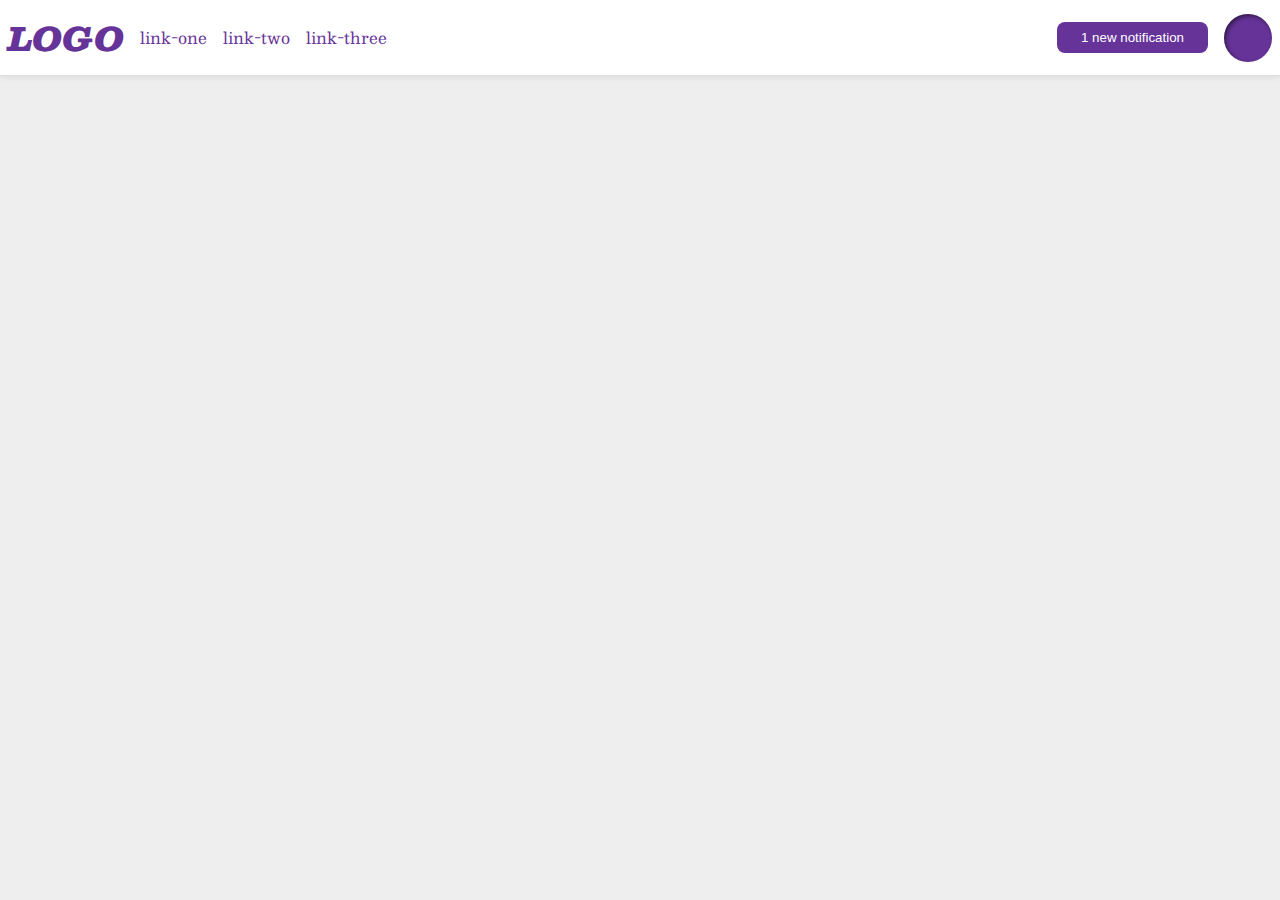
<file: flex/03-flex-header-2/index.html>
<!DOCTYPE html>
<html lang="en">
<head>
  <meta charset="UTF-8">
  <meta http-equiv="X-UA-Compatible" content="IE=edge">
  <meta name="viewport" content="width=device-width, initial-scale=1.0">
  <title>Flex Header 2</title>
  <link rel="stylesheet" href="style.css">
</head>
<body>
  <div class="header">
    <div class="logo_and_links">
      <div class="logo">
        LOGO
      </div>
      <ul class="links">
        <li><a href="google.com">link-one</a></li>
        <li><a href="google.com">link-two</a></li>
        <li><a href="google.com">link-three</a></li>
      </ul>
    </div>
    <div class="notifications_and_images">
      <button class="notifications">
        1 new notification
      </button>
      <div class="profile-image"></div>
    </div>
  </div>
</body>
</html>
</file>
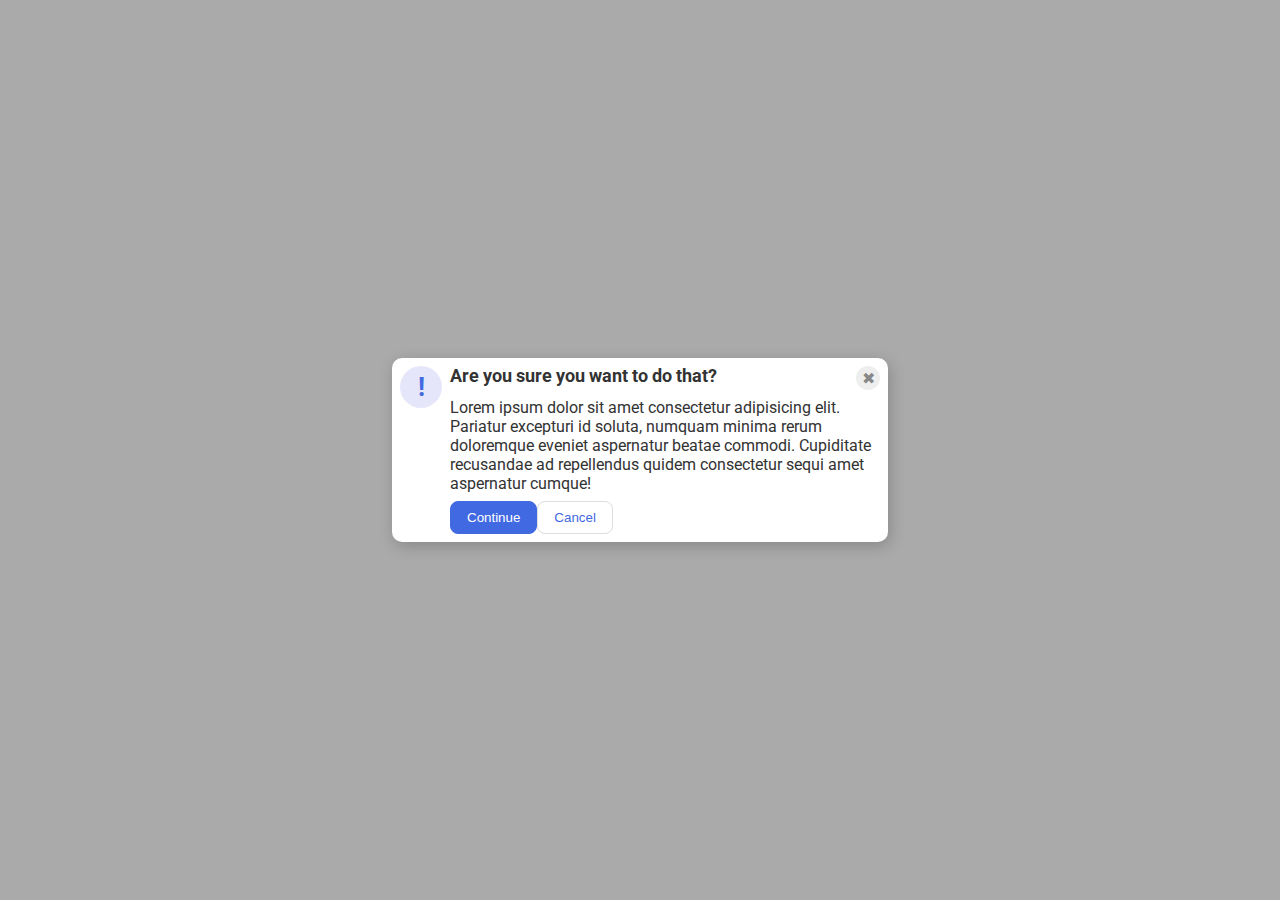
<file: flex/05-flex-modal/index.html>
<!DOCTYPE html>
<html lang="en">
  <head>
    <meta charset="UTF-8">
    <meta http-equiv="X-UA-Compatible" content="IE=edge">
    <meta name="viewport" content="width=device-width, initial-scale=1.0">
    <link rel="stylesheet" href="style.css">
    <title>Modal</title>
  </head>
  <body>
    <div class="modal">
      <div class="icon">!</div>
      <div class="texts_and_buttons">
        <div class="header_and_close">
      <div class="header">Are you sure you want to do that?</div>
      <div class="close-button">✖</div>
    </div>
      <div class="text">Lorem ipsum dolor sit amet consectetur adipisicing elit. Pariatur excepturi id soluta, numquam minima rerum doloremque eveniet aspernatur beatae commodi. Cupiditate recusandae ad repellendus quidem consectetur sequi amet aspernatur cumque!</div>
      <div class ="buttons_below">
      <button class="continue">Continue</button>
      <button class="cancel">Cancel</button>
    </div>  
    </div>
    </div>
  </body>
</html>
</file>
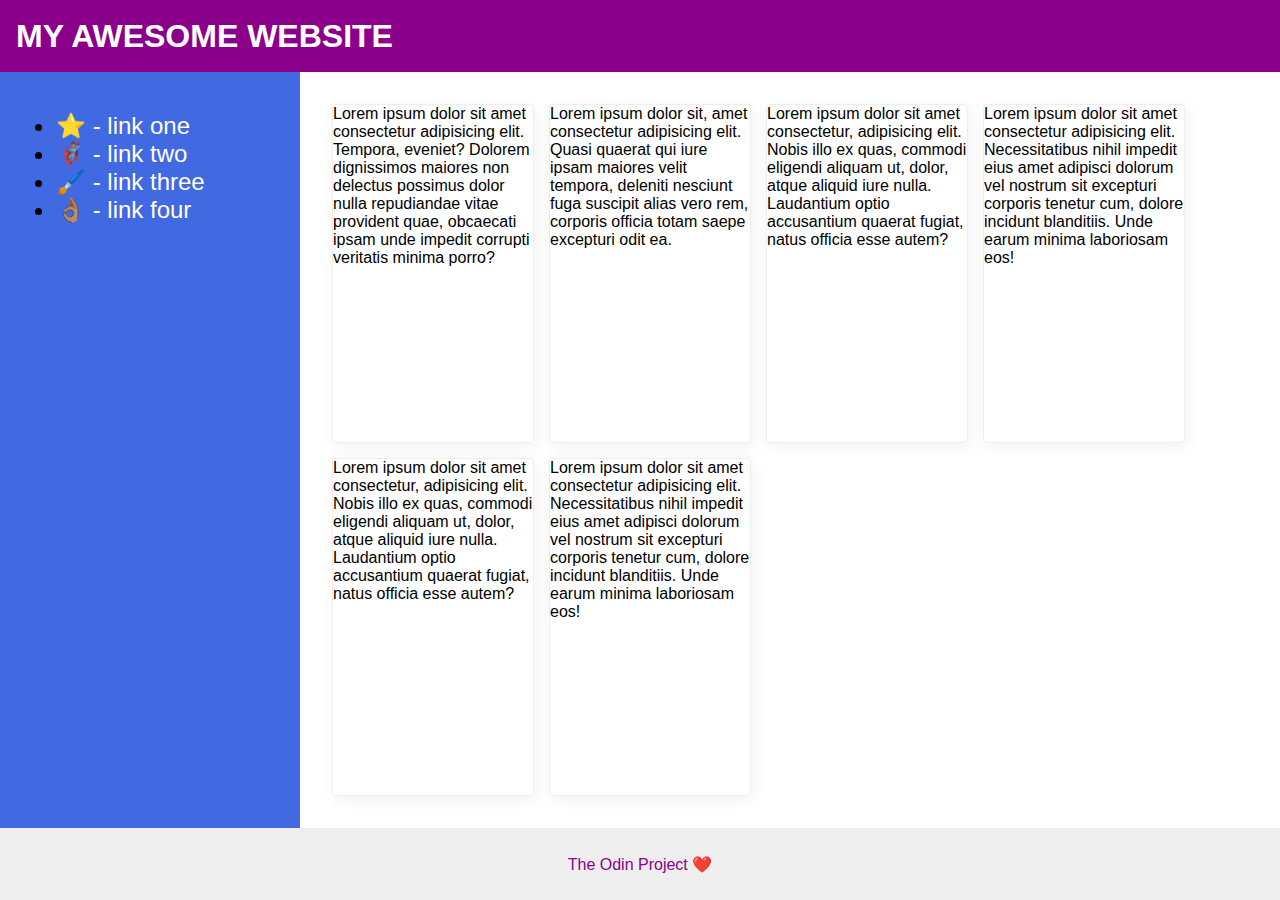
<file: flex/07-flex-layout-2/index.html>
<!DOCTYPE html>
<html lang="en">
  <head>
    <meta charset="UTF-8">
    <meta http-equiv="X-UA-Compatible" content="IE=edge">
    <meta name="viewport" content="width=device-width, initial-scale=1.0">
    <title>The Holy Grail</title>
    <link rel="stylesheet" href="style.css">
  </head>
  <body>
    <div class="header">
      MY AWESOME WEBSITE
    </div>
    <div class="real_body">
    <div class="sidebar">
      <ul>
        <li><a href="#">⭐ - link one</a></li>
        <li><a href="#">🦸🏽‍♂️ - link two</a></li>
        <li><a href="#">🖌️ - link three</a></li>
        <li><a href="#">👌🏽 - link four</a></li>
      </ul>
    </div>
    <div class="cards_texts">
    <div class="card">Lorem ipsum dolor sit amet consectetur adipisicing elit. Tempora, eveniet? Dolorem dignissimos maiores non delectus possimus dolor nulla repudiandae vitae provident quae, obcaecati ipsam unde impedit corrupti veritatis minima porro?</div>
    <div class="card">Lorem ipsum dolor sit, amet consectetur adipisicing elit. Quasi quaerat qui iure ipsam maiores velit tempora, deleniti nesciunt fuga suscipit alias vero rem, corporis officia totam saepe excepturi odit ea.</div>
    <div class="card">Lorem ipsum dolor sit amet consectetur, adipisicing elit. Nobis illo ex quas, commodi eligendi aliquam ut, dolor, atque aliquid iure nulla. Laudantium optio accusantium quaerat fugiat, natus officia esse autem?</div>
    <div class="card">Lorem ipsum dolor sit amet consectetur adipisicing elit. Necessitatibus nihil impedit eius amet adipisci dolorum vel nostrum sit excepturi corporis tenetur cum, dolore incidunt blanditiis. Unde earum minima laboriosam eos!</div>
    <div class="card">Lorem ipsum dolor sit amet consectetur, adipisicing elit. Nobis illo ex quas, commodi eligendi aliquam ut, dolor, atque aliquid iure nulla. Laudantium optio accusantium quaerat fugiat, natus officia esse autem?</div>
    <div class="card">Lorem ipsum dolor sit amet consectetur adipisicing elit. Necessitatibus nihil impedit eius amet adipisci dolorum vel nostrum sit excepturi corporis tenetur cum, dolore incidunt blanditiis. Unde earum minima laboriosam eos!</div>
  </div>
  </div>
    <div class="footer">
      The Odin Project ❤️
    </div>
  </body>
</html>
</file>
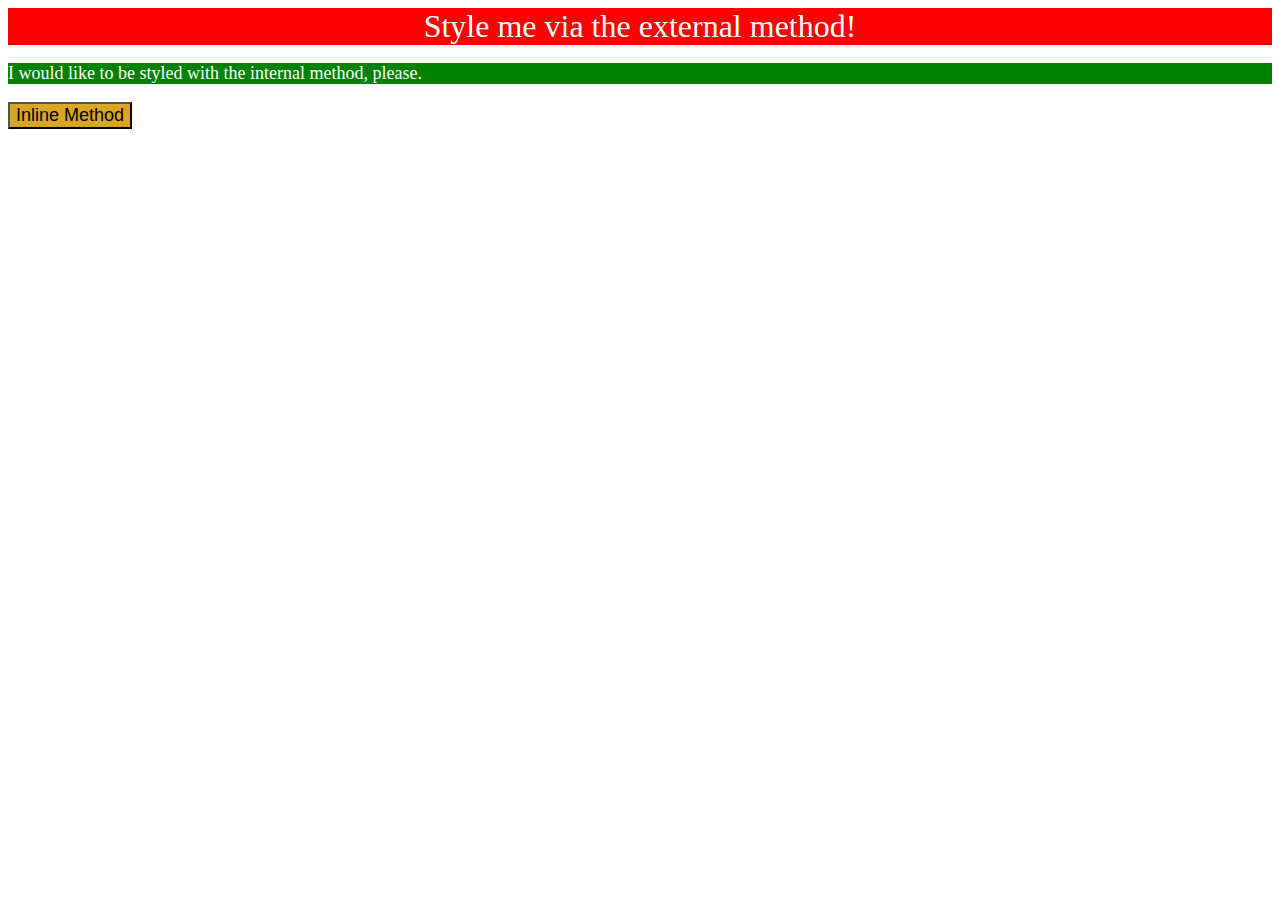
<file: foundations/01-css-methods/index.html>
<!DOCTYPE html>
<html lang="en">
  <head>
    <meta charset="UTF-8">
    <meta http-equiv="X-UA-Compatible" content="IE=edge">
    <meta name="viewport" content="width=device-width, initial-scale=1.0">
    <link rel="stylesheet" href="styling.css">
    <title>Methods for Adding CSS</title>
    <style>
      p {
        background-color: green;
        color: white;
        font-size: 18px;
      }
    </style>
  </head>
  <body>
    <div>Style me via the external method!</div>
    <p>I would like to be styled with the internal method, please.</p>
    <button style="background-color: goldenrod; font-size: 18px;">Inline Method</button>
  </body>
</html>
</file>
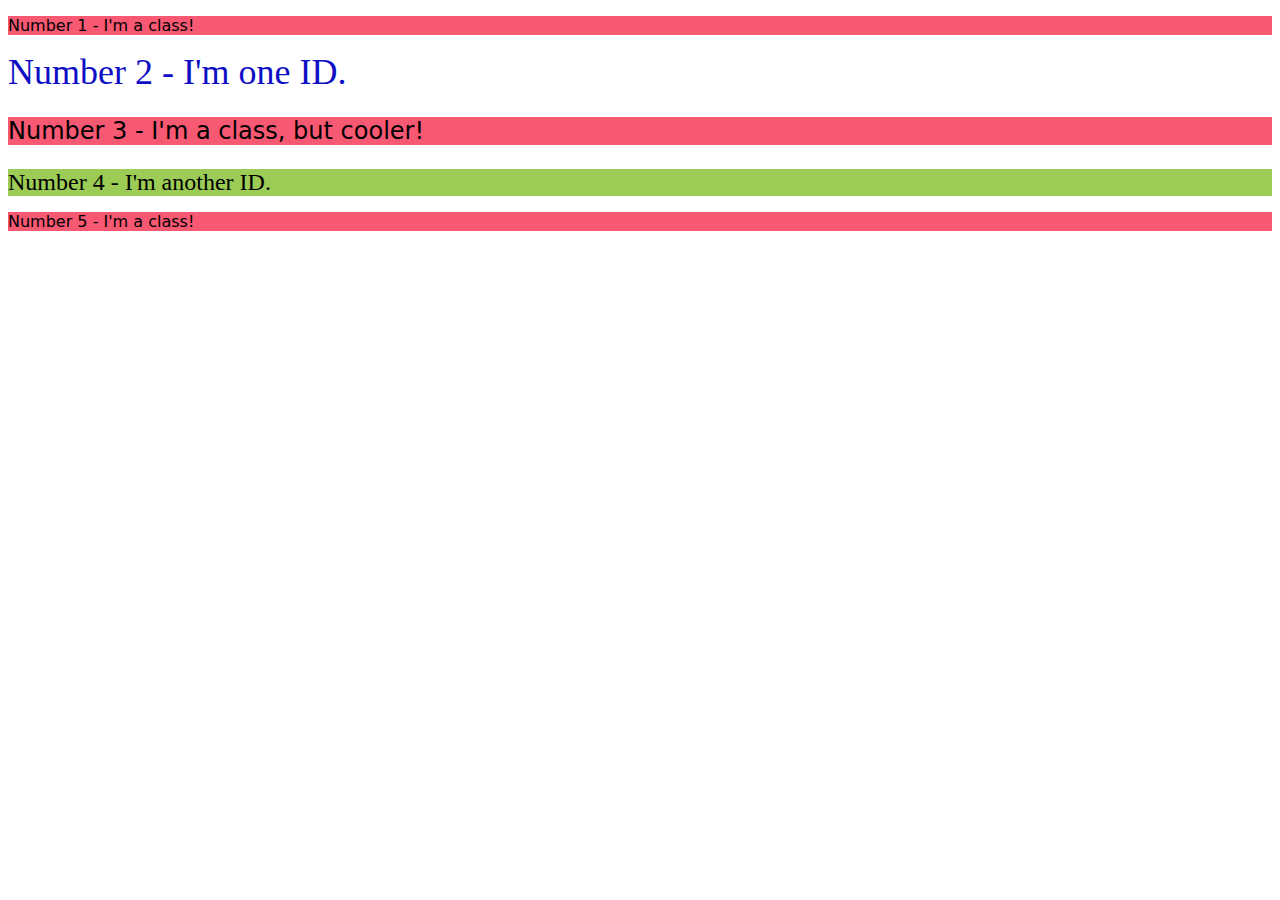
<file: foundations/02-class-id-selectors/index.html>
<!DOCTYPE html>
<html lang="en">
  <head>
    <meta charset="UTF-8">
    <meta http-equiv="X-UA-Compatible" content="IE=edge">
    <meta name="viewport" content="width=device-width, initial-scale=1.0">
    <title>Class and ID Selectors</title>
    <link rel="stylesheet" href="style.css">
  </head>
  <body>
    <p >Number 1 - I'm a class!</p>
    <div id = "blue_font_id">Number 2 - I'm one ID.</div>
    <p class = "odd_3">Number 3 - I'm a class, but cooler!</p>
    <div id = "green_back_id">Number 4 - I'm another ID.</div>
    <p>Number 5 - I'm a class!</p>
  </body>
</html>
</file>
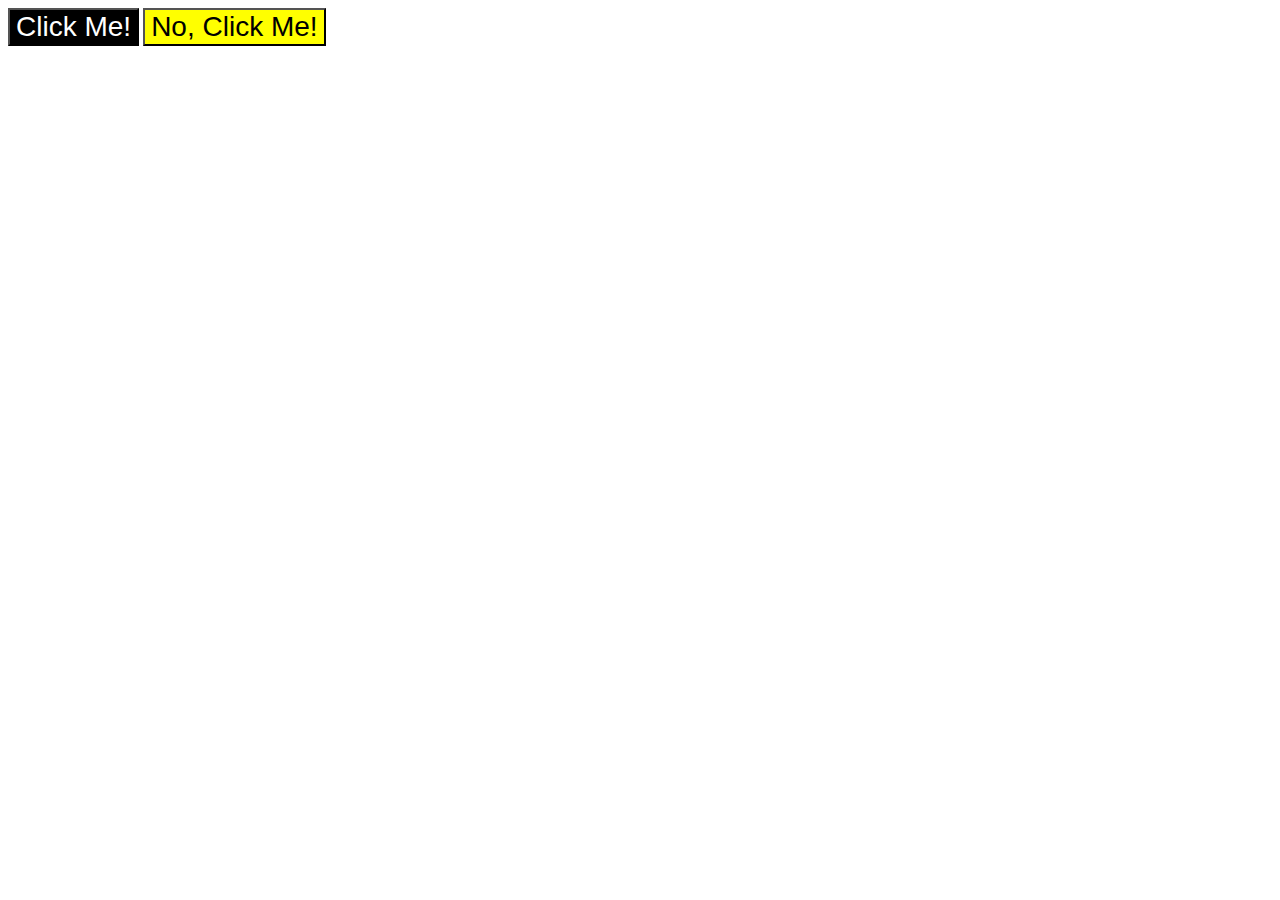
<file: foundations/03-grouping-selectors/index.html>
<!DOCTYPE html>
<html lang="en">
  <head>
    <meta charset="UTF-8">
    <meta http-equiv="X-UA-Compatible" content="IE=edge">
    <meta name="viewport" content="width=device-width, initial-scale=1.0">
    <title>Grouping Selectors</title>
    <link rel="stylesheet" href="style.css">
  </head>
  <body>
    <button class="button_click">Click Me!</button>
    <button class="button_no">No, Click Me!</button>
  </body>
</html>
</file>
<file: flex/03-flex-header-2/style.css>
/* this is some magical font-importing.  
you'll learn about it later. */
@import url('https://fonts.googleapis.com/css2?family=Besley:ital,wght@0,400;1,900&display=swap');

body {
  margin: 0;
  background: #eee;
  font-family: Besley, serif;
}

.header {
  background: white;
  border-bottom: 1px solid #ddd;
  box-shadow: 0 0 8px rgba(0,0,0,.1);
  display: flex; 
  padding: 8px;
  align-items: center;
  justify-content: space-between;
}


.profile-image {
  background: rebeccapurple;
  box-shadow: inset 2px 2px 4px rgba(0,0,0,.5);
  border-radius: 50%;
  width: 48px;
  height: 48px;
}

.logo {
  color: rebeccapurple;
  font-size: 32px;
  font-weight: 900;
  font-style: italic;
}

button {
  border: none;
  border-radius: 8px;
  background: rebeccapurple;
  color: white;
  padding: 8px 24px;
}

a {
  /* this removes the line under our links */
  text-decoration: none;
  color: rebeccapurple;
}

ul {
  list-style-type: none;
  gap: 16px;

}
.logo_and_links{
  display: flex;
}
.notifications_and_images{
  display: flex; 
}

.logo_and_links, .notifications_and_images, ul {
  gap: 16px;
  padding: 0;
  align-items: center;
}

.links{
  display: flex;
}
</file>
<file: flex/05-flex-modal/style.css>
@import url('https://fonts.googleapis.com/css2?family=Roboto:wght@400;700&display=swap');

html, body {
  height: 100%;
}

body {
  font-family: Roboto, sans-serif;
  margin: 0;
  background: #aaa;
  color: #333;
  /* I'll give you this one for free lol */
  display: flex;
  align-items: center;
  justify-content: center;
}

.modal {
  background: white;
  width: 480px;
  border-radius: 10px;
  box-shadow: 2px 4px 16px rgba(0,0,0,.2);
  padding: 8px;
  display: flex;
  gap: 8px;
}

.texts_and_buttons{
  display: flex;
  flex-direction: column;
  gap: 8px;
}

.header_and_close{
  display: flex;
  justify-content: space-between;
}

.buttons_below{
  display: flex;
}

.icon {
  color: royalblue;
  font-size: 26px;
  font-weight: 700;
  background: lavender;
  width: 42px;
  height: 42px;
  border-radius: 50%;
  display: flex;
  align-items: center;
  justify-content: center;
  flex-shrink: 0;
}



.header {
  font-size: 1.1em;
  font-weight: bold;
  
}

.close-button {
  background: #eee;
  border-radius: 50%;
  color: #888;
  font-weight: 400;
  font-size: 16px;
  height: 24px;
  width: 24px;
  display: flex;
  align-items: center;
  justify-content: center;
}


button {
  padding: 8px 16px;
  border-radius: 8px;
}

button.continue {
  background: royalblue;
  border: 1px solid royalblue;
  color: white;
}

button.cancel {
  background: white;
  border: 1px solid #ddd;
  color: royalblue;
}
</file>
<file: flex/07-flex-layout-2/style.css>
body {
  font-family: -apple-system, BlinkMacSystemFont, 'Segoe UI', Roboto, Oxygen, Ubuntu, Cantarell, 'Open Sans', 'Helvetica Neue', sans-serif;
  margin: 0;
  min-height: 100vh;
  display: flex;
  flex-direction: column;
}

.header {
  height: 72px;
  background: darkmagenta;
  color: white;
  font-size: 32px;
  font-weight: 900;
  display: flex;
  align-items: center;
  padding-left: 16px;
}

.footer {
  height: 72px;
  display: flex;
  background: #eee;
  color: darkmagenta;
  justify-content: center;
  align-items: center;
}


.sidebar {
  width: 300px;
  background: royalblue;
  box-sizing: border-box;
  font-size: 24px;
  padding: 16px;
}

.card {
  border: 1px solid #eee;
  box-shadow: 2px 4px 16px rgba(0,0,0,.06);
  border-radius: 4px;
  max-width: 200px;
}

a {
  text-decoration: none;
  color: white;
}

.real_body{
  flex:1;
  display: flex;
}

.cards_texts{
  display: flex;
  flex-wrap: wrap;
  gap: 15px;
  padding: 32px;  
}

.sidebar{
  flex-shrink: 0;
}
</file>
<file: foundations/01-css-methods/styling.css>
div {
    background-color: red;
    color: white;
    font-size: 32px;
    text-align: center;
}
</file>
<file: foundations/02-class-id-selectors/style.css>
p {
    background-color: #f75872;
    font-family: Verdana, "DejaVu Sans", sans-serif;
}

#blue_font_id {
    color: #0e0ec5;
    font-size: 36px;
}

.odd_3{
    font-size: 24px;
}

#green_back_id {
    background-color: #8cc43adc;
    font-size: 24px;
}
</file>
<file: foundations/03-grouping-selectors/style.css>
button {
    font-family: Helvetica, 'Times New Roman', sans-serif;
    font-size: 28px;
}

/*font-family: Arial, Helvetica, sans-serif; *Helvetica", "Times New Roman", "sans-serif";*/

.button_click{
    background-color: black;
    color: white;
}

.button_no{
    background-color: yellow;
}
</file>
